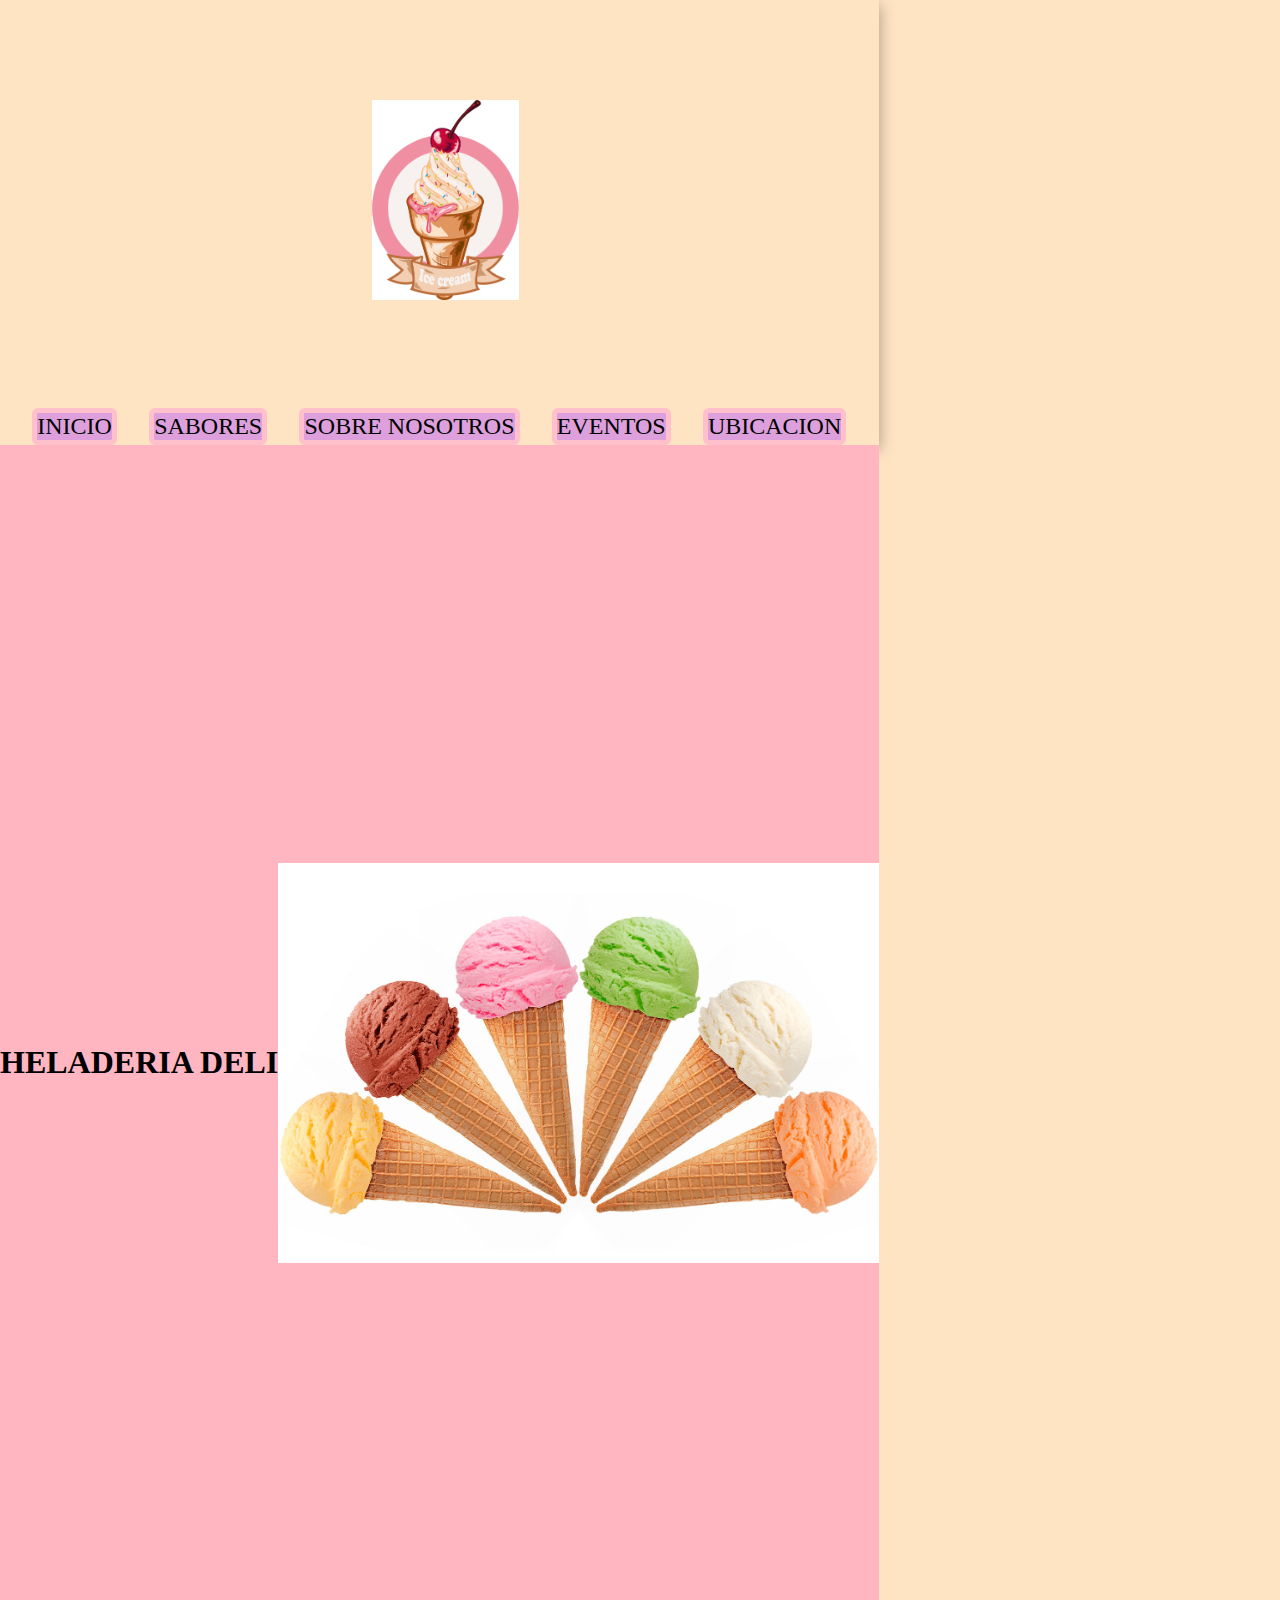
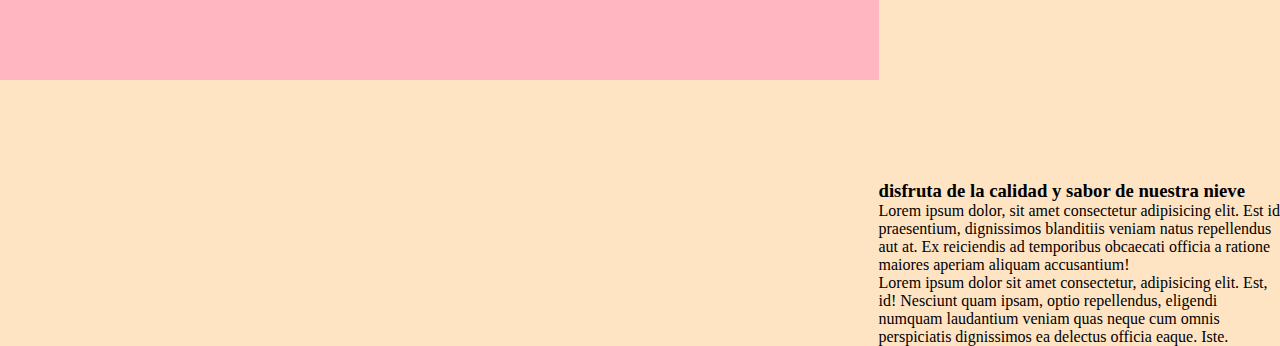
<file: index.html>
<!DOCTYPE html>
<html lang="en">
<head>
    <meta charset="UTF-8">
    <meta http-equiv="X-UA-Compatible" content="IE=edge">
    <meta name="viewport" content="width=device-width, initial-scale=1.0">
    <title>HELADERIA DELI</title>
    <link rel="stylesheet" href="css/diseño.css">
</head>
<body>
    <div class="container">
    <div class="nav">
        <span><img class="logo1" src="imagenes/logo heladeria.png" alt=""></span>
        <ul>
            <li>INICIO</li>
            <li><a href="pages/sabores.html">SABORES</a> </li>
            <li><a href="pages/sobrenosotros.html"> SOBRE NOSOTROS</a></li>
            <li><a href="pages/eventos.html">EVENTOS</a></li>
            <li><a href="pages/ubicacion.html">UBICACION</a></li>
        </ul>
    </div>
    <div class="header">
        <h1>HELADERIA DELI</h1>
        <img class="imagen" src="imagenes/helados.jpg" alt="">
        
       
    </div>
    
    <div class="contenido">
        <h3>disfruta de la calidad y sabor de nuestra nieve</h3>
        <p>Lorem ipsum dolor, sit amet consectetur adipisicing elit. Est id praesentium, dignissimos blanditiis veniam natus repellendus aut at. Ex reiciendis ad temporibus obcaecati officia a ratione maiores aperiam aliquam accusantium!</p>
        <p>Lorem ipsum dolor sit amet consectetur, adipisicing elit. Est, id! Nesciunt quam ipsam, optio repellendus, eligendi numquam laudantium veniam quas neque cum omnis perspiciatis dignissimos ea delectus officia eaque. Iste.</p>
    </div>
    </div>
 </div>
  
</body>
</html>
</file>
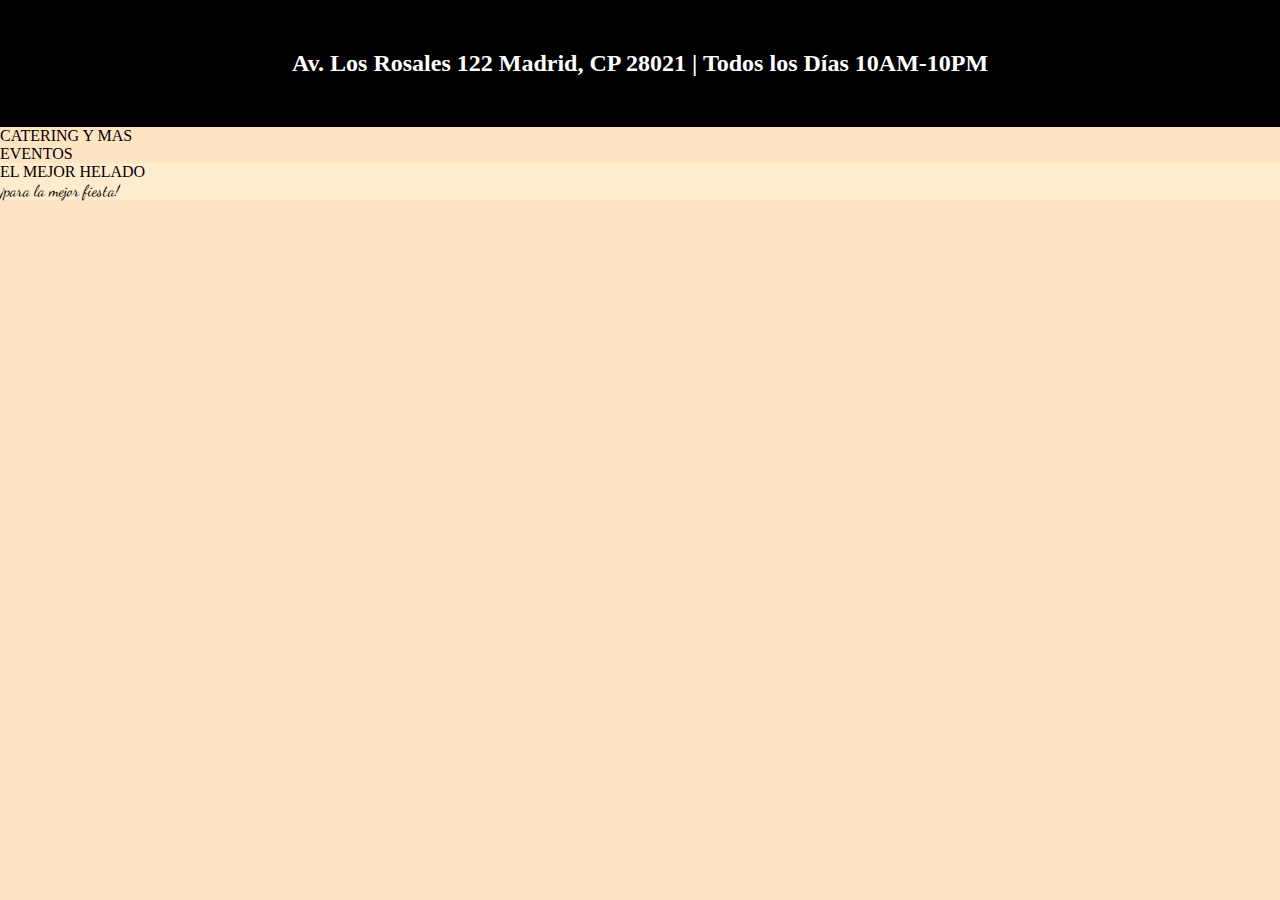
<file: pages/eventos.html>
<!DOCTYPE html>
<html lang="en">
<head>
    <meta charset="UTF-8">
    <meta http-equiv="X-UA-Compatible" content="IE=edge">
    <meta name="viewport" content="width=device-width, initial-scale=1.0">
    <title>EVENTOS</title>
    <link rel="stylesheet" href="../css/diseño.css">
    <link rel="preconnect" href="https://fonts.googleapis.com">
<link rel="preconnect" href="https://fonts.gstatic.com" crossorigin>
<link href="https://fonts.googleapis.com/css2?family=Dancing+Script&family=Licorice&family=Lobster&family=The+Nautigal&display=swap" rel="stylesheet">
</head>
<body>
    <header>
        <h2 > Av. Los Rosales 122 Madrid, CP 28021  |  Todos los Días 10AM-10PM  </h2>
    </header>
    <section>
        <p>CATERING Y MAS</p>
        <p>EVENTOS</p>
        <p class="mejor">EL MEJOR HELADO</p>
        <p class="mejor2">¡para la mejor fiesta!</p>
        
    </section>
</body>
</html>
</file>
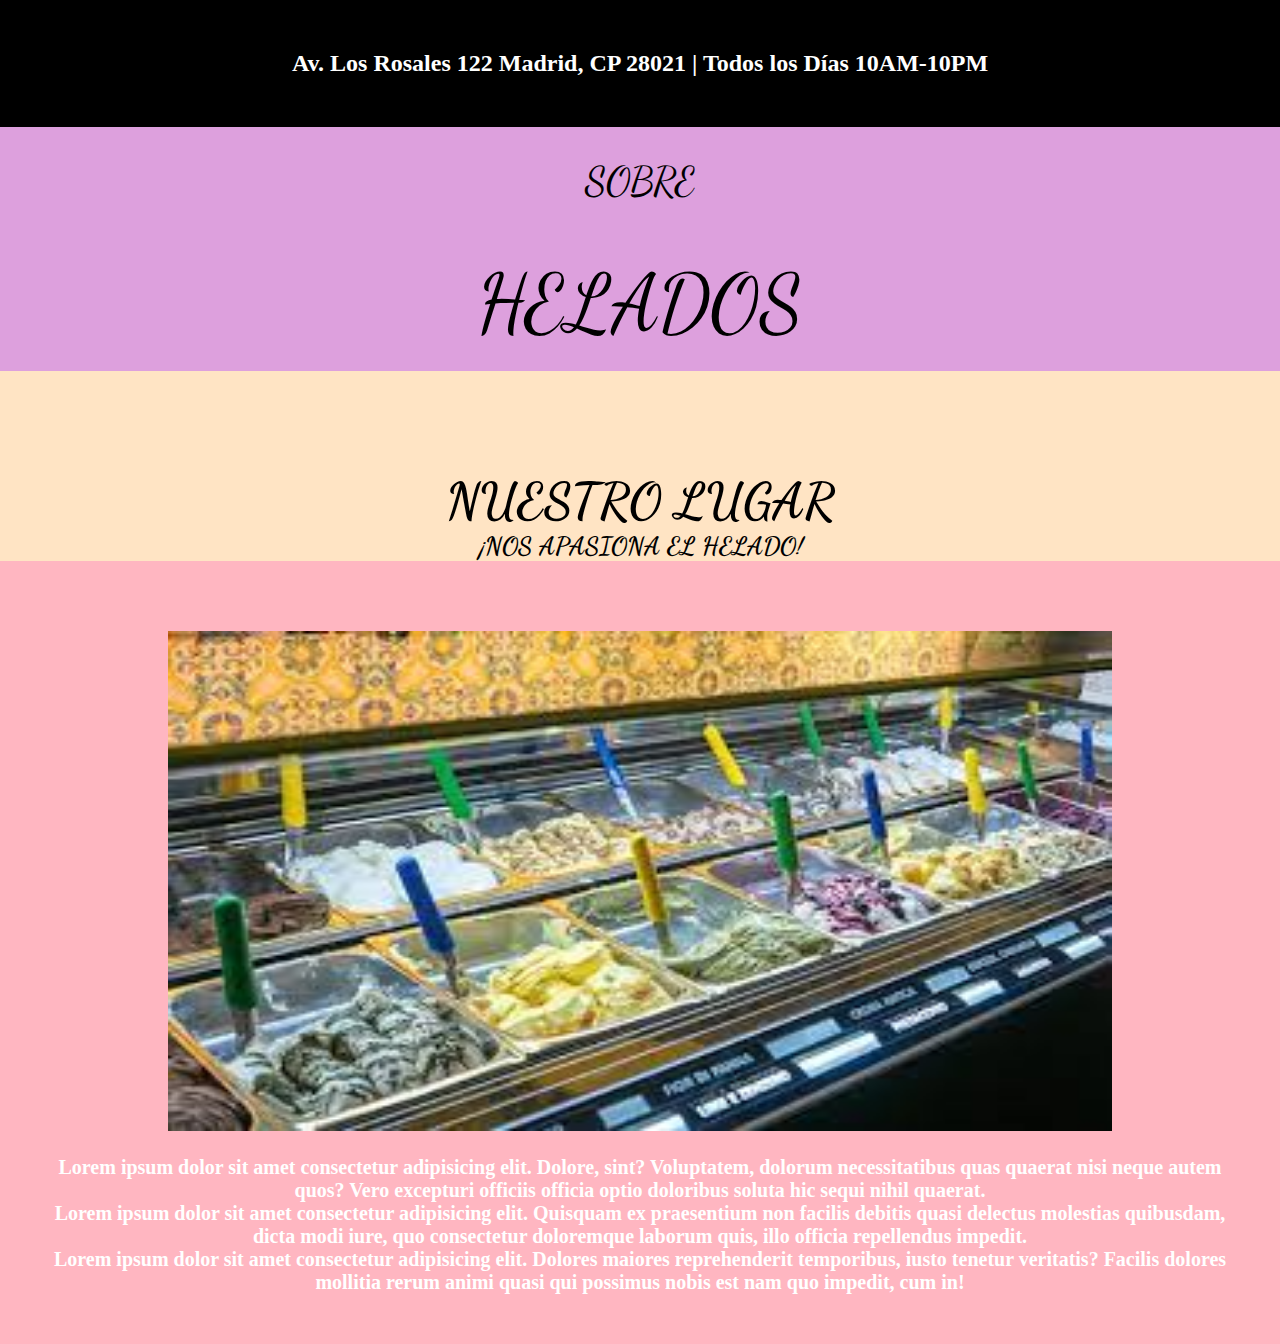
<file: pages/sobrenosotros.html>
<!DOCTYPE html>
<html lang="en">
<head>
    <meta charset="UTF-8">
    <meta http-equiv="X-UA-Compatible" content="IE=edge">
    <meta name="viewport" content="width=device-width, initial-scale=1.0">
    <title>SOBRE NOSOTROS</title>
    <link rel="stylesheet" href="../css/diseño.css">
    <link rel="stylesheet" href="https://fonts.google.com/">
    <link rel="preconnect" href="https://fonts.googleapis.com">
<link rel="preconnect" href="https://fonts.gstatic.com" crossorigin>
<link href="https://fonts.googleapis.com/css2?family=Dancing+Script&family=Licorice&family=Lobster&family=The+Nautigal&display=swap" rel="stylesheet">
</head>
<body>
    <header>
        <h2 class="direccion">Av. Los Rosales 122 Madrid, CP 28021  |  Todos los Días 10AM-10PM  </h2>
    </header>
    
<section>
    <p class="sobre">SOBRE</p>
    <p class="helados">HELADOS</p>
</section>

<section>
    <p class="lugar">nuestro lugar</p>
    <p class="pasion">¡nos apasiona el helado!</p>
    <div class="lorem">
        <img class="imagenfondo" src="../imagenes/imagen fondo heladeria.jpg" alt="">
    <p>Lorem ipsum dolor sit amet consectetur adipisicing elit. Dolore, sint? Voluptatem, dolorum necessitatibus quas quaerat nisi neque autem quos? Vero excepturi officiis officia optio doloribus soluta hic sequi nihil quaerat.</p>
    <p>Lorem ipsum dolor sit amet consectetur adipisicing elit. Quisquam ex praesentium non facilis debitis quasi delectus molestias quibusdam, dicta modi iure, quo consectetur doloremque laborum quis, illo officia repellendus impedit.</p>
    <p>Lorem ipsum dolor sit amet consectetur adipisicing elit. Dolores maiores reprehenderit temporibus, iusto tenetur veritatis? Facilis dolores mollitia rerum animi quasi qui possimus nobis est nam quo impedit, cum in!</p>
    </div>
    
</section>



</body>
</html>
</file>
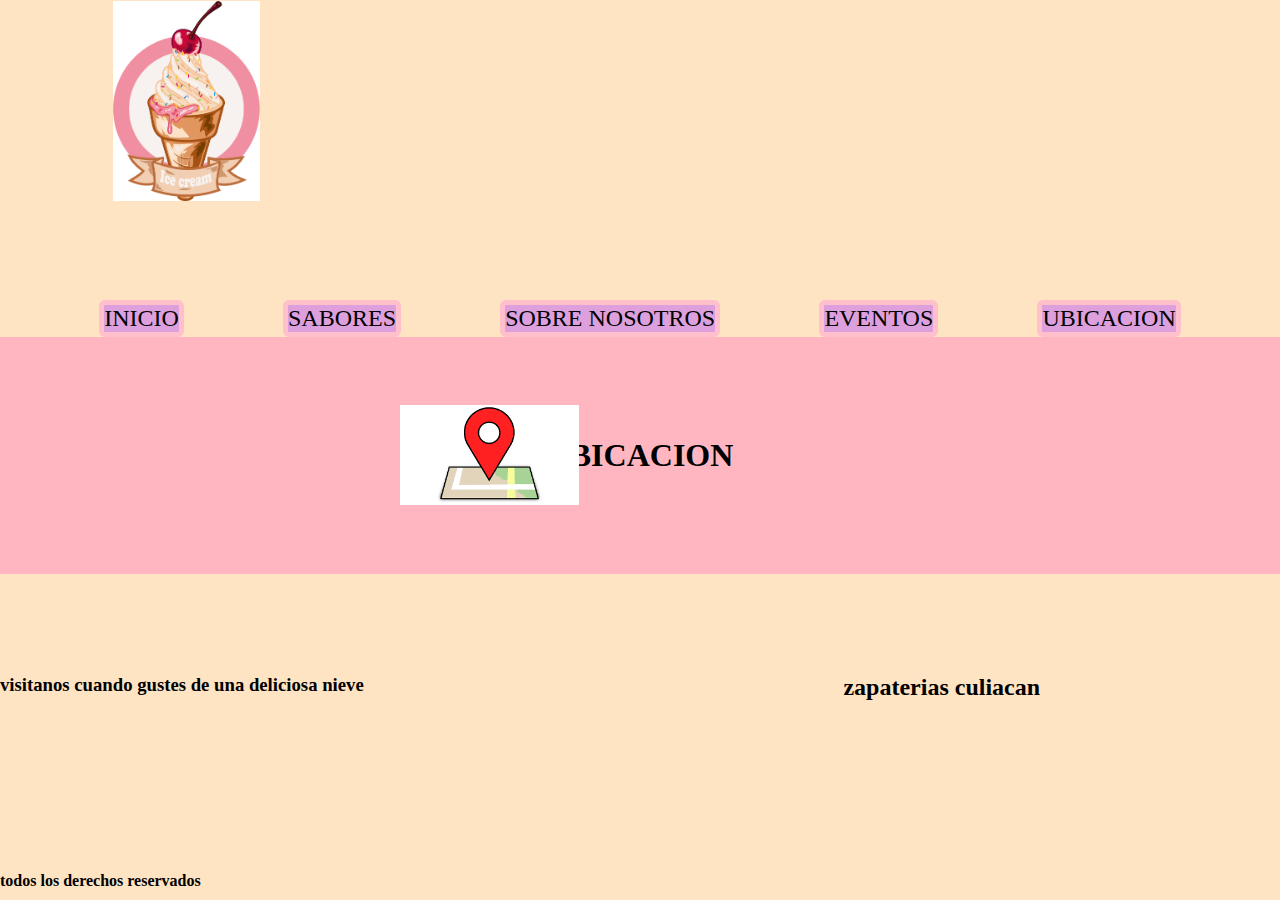
<file: pages/ubicacion.html>
<!DOCTYPE html>
<html lang="en">
<head>
    <meta charset="UTF-8">
    <meta http-equiv="X-UA-Compatible" content="IE=edge">
    <meta name="viewport" content="width=device-width, initial-scale=1.0">
    <title>UBICACION</title>
    <link rel="stylesheet" href="../css/diseño.css">
</head>
<body>
   <div class="contenedor">
       <div class="nav"> 
        <span><img class="logoheladeria" src="../imagenes/logo heladeria.png" alt=""></span>
        <ul>
            <li>INICIO</li>
            <li>SABORES</li>
            <li>SOBRE NOSOTROS</li>
            <li>EVENTOS</li>
            <li>UBICACION</li>
        </ul>
   </div>
   <div class="header">
       <h1 class="ubicacion2">UBICACION</h1>
       <img class="ubicacion" src="../imagenes/ubicacion.png" alt="">
</div>
<div class=" contenido">
    <h3>visitanos cuando gustes de una deliciosa nieve</h3>
</div>
<div class="publicidad">
    <h2>zapaterias culiacan</h2>
</div>
<div class="footer">
    <h4>todos los derechos reservados</h4>

</div>
   </div>
</body>
</html>
</file>
<file: css/diseño.css>
/*index*/
*{
    margin: 0;
    padding: 0;
  
}
a{
    text-decoration: none;
    color: black;
}

.container{
    display: grid;
    grid-template-areas: 
    "nav nav nav"
    "header header header"

    ;
    grid-template-rows: 1fr  3fr ;
}
.nav{
    grid-area: nav;
    display: flex;
    align-items: center;
    justify-content: space-between;
    box-shadow: rgba(0, 0, 0, 0.35) 0px 5px 15px;
    background-color: bisque;

}
.nav span img{
    font-weight: 700;
    font-size:2rem;
    margin-left: 1vw;
    height: 200px;

}
.nav ul{
    list-style-type: none;
    width:60% ;
    display: flex;
    justify-content: space-evenly;
}
.nav ul li{
    font-size: 1.5rem;
    font-weight: 500;
    border: 5px solid pink;
    background-color: plum;
    border-radius: 6px;
}

.header{
    grid-area: header;
    display: flex;
    justify-content: space-evenly;
    align-items: center;
    margin-bottom: 100px;
    background-color: lightpink;
  
}
.header h1{
    font-weight: 700;
    font-size: 2rem;
    
}
.imagen{
    height: 400px;
}


@media screen and (max-width:375px){
    .nav{
        flex-direction: column;
        align-items: center;
        justify-content: center;

    }
    .nav span{
        margin: 0;
    }
    .nav ul{
        width: 100%;
    } 
   .header{
       flex-direction: column;
       text-align: center;
   }
   .header img{
       width:40% ;
   }
   @media screen and (min-width:820px) {
    a{
        text-decoration: none;
        color: black;
    }
    
    .container{
        display: grid;
        grid-template-areas: 
        "nav nav nav"
        "header header header"
    
        ;
        grid-template-rows: 1fr  3fr ;
    }
    .nav{
        grid-area: nav;
        display: flex;
        align-items: center;
        justify-content: space-between;
        box-shadow: rgba(0, 0, 0, 0.35) 0px 5px 15px;
        background-color: bisque;
    
    }
    .nav span img{
        font-weight: 700;
        font-size:2rem;
        margin-left: 1vw;
        height: 100px;
    
    }
    .nav ul{
        list-style-type: none;
        width:60% ;
        display: flex;
        justify-content: space-evenly;
    }
    .nav ul li{
        font-size: 1.5rem;
        font-weight: 500;
        border: 5px solid pink;
        background-color: plum;
        border-radius: 6px;
    }
    
    .header{
        grid-area: header;
        display: flex;
        justify-content: space-evenly;
        align-items: center;
        margin-bottom: 10px;
        background-color: lightpink;
      
    }
    .header h1{
        font-weight: 700;
        font-size: 2rem;
        
    }
    .imagen{
        height: 500px;
    }
    
   }
   

}


/*pagina sabores css*/
.containersabores{
    display: grid;
    grid-template-areas: ;

    
}
/*section images*/
body{
    background-color: bisque;

}
.sabores{
    text-align: center;
    background-color:#ABEBC6 ;
    padding: 100px;
}
section img{
    display: inline-block;
    margin: 20px;
}
.chocolate{
    position: absolute;
    margin-left: 50px;
    font-size: 20px;
}
.oreo{
    position: absolute;
    margin-left: 350px;
    font-size:20px ;
}
.vainilla{
    position: absolute;
    margin-left: 550px;
    font-size: 20px;
}
.pistacho{
    position: absolute;
    margin-left: 800px;
    font-size: 20px;
}
.cheesecake{
    position: absolute;
    margin-left: 1050px;
    font-size: 20px;
}
.avellana{
    position: absolute;
    margin-left: 1300px;
    font-size: 20px;
}
.texto{
  position: absolute;
  margin-top: 100px;

}
.texto2{
    position: absolute;
    margin-top: 50px;
}
.footer{
    position: absolute;
    margin-top: 300px;
}


/*pagina sobre nosotros*/
.direccion{
    background-color: black;
    text-decoration: none;
    color: white;
    padding: 50px;
    text-align: center;
}
.sobre{
    font-size: 40px;
    text-align: center;
    background-color: plum;
    padding: 30px;
    font-family: 'Dancing Script', cursive;
}
.helados{
    font-size: 80px;
    text-align:center ;
    background-color: plum;
    padding: 20px;
    font-family: 'Dancing Script', cursive;
    
}

.lugar{
    font-size: 40px;
    text-align: center;
    margin-top: 100px;
    font-family: 'Dancing Script', cursive;
    text-transform: uppercase;

}
.pasion{
    font-family: 'Dancing Script', cursive;
    text-align: center;
    font-size: 25px;
}
.imagenfondo{
    width: 80%;
    height: 500px;
}


.p{
    margin-top: 100px;
    text-align: center;
    justify-content: center;
}

/*pagina eventos*/
header h2{
    background-color: black;
    text-decoration: none;
    color: white;
    text-align: center;
    padding: 50px;

}
.lorem{
    background-color: lightpink;
    font-size: 20px;
    text-align: center;
    text-decoration: none;
    color: white;
    padding: 50px;
    font-weight: bold;
}

.mejor{
    background-color: blanchedalmond;
}
.mejor2{
    
    background-color: blanchedalmond;
    font-family: 'Dancing Script', cursive; ;
}
.lugar{
    font-size: 50px;
    font-weight: bold;
    text-transform: uppercase;
}
.pasion{
    font-weight: bold;
    text-transform: uppercase;
}
/*ubicacion*/
.contenedor{
    display: grid;
    min-height: 100vh;
    grid-template-areas: 
    "nav nav nav"
    "header header header"
    "contenido contenido publicidad"
    "footer footer footer";
    
}

.nav{
    grid-area: nav;
    display: flex;
    justify-content: space-between;
}
.nav span{
    font-weight: 700;
    font-size: 2rem;
    margin-left: 5vw;
    
}

.header{
    grid-area: header;
}

.contenido{
    grid-area: contenido;
}
.publicidad{
    grid-area: publicidad;
}
.footer{
    grid-area: footer;
    position: absolute;
    bottom: 10px;
}

@media screen and (max-width:1080px) {
    .nav{
        flex-direction: column;
        align-items: center;
        justify-content: center;
    }
    .nav span{
        margin: 0;
    }
    .nav ul{
        width: 100%;
    }
   
}
@media screen and (min-width:375px) {
    .nav{
        flex-direction: column;
        
    }
    .logoheladeria{
        position: absolute;
        left: 100px;
        top: 1px;
        height: 100px;
    }
  
    .ubicacion2{

        padding: 50px;
    }
    .ubicacion{
        height: 100px;
       position: absolute;
      left: 400px;
    }
    .nav span{
        margin: 100px;
    }
    .nav ul{
        width: 100%;
    }
}
</file>
